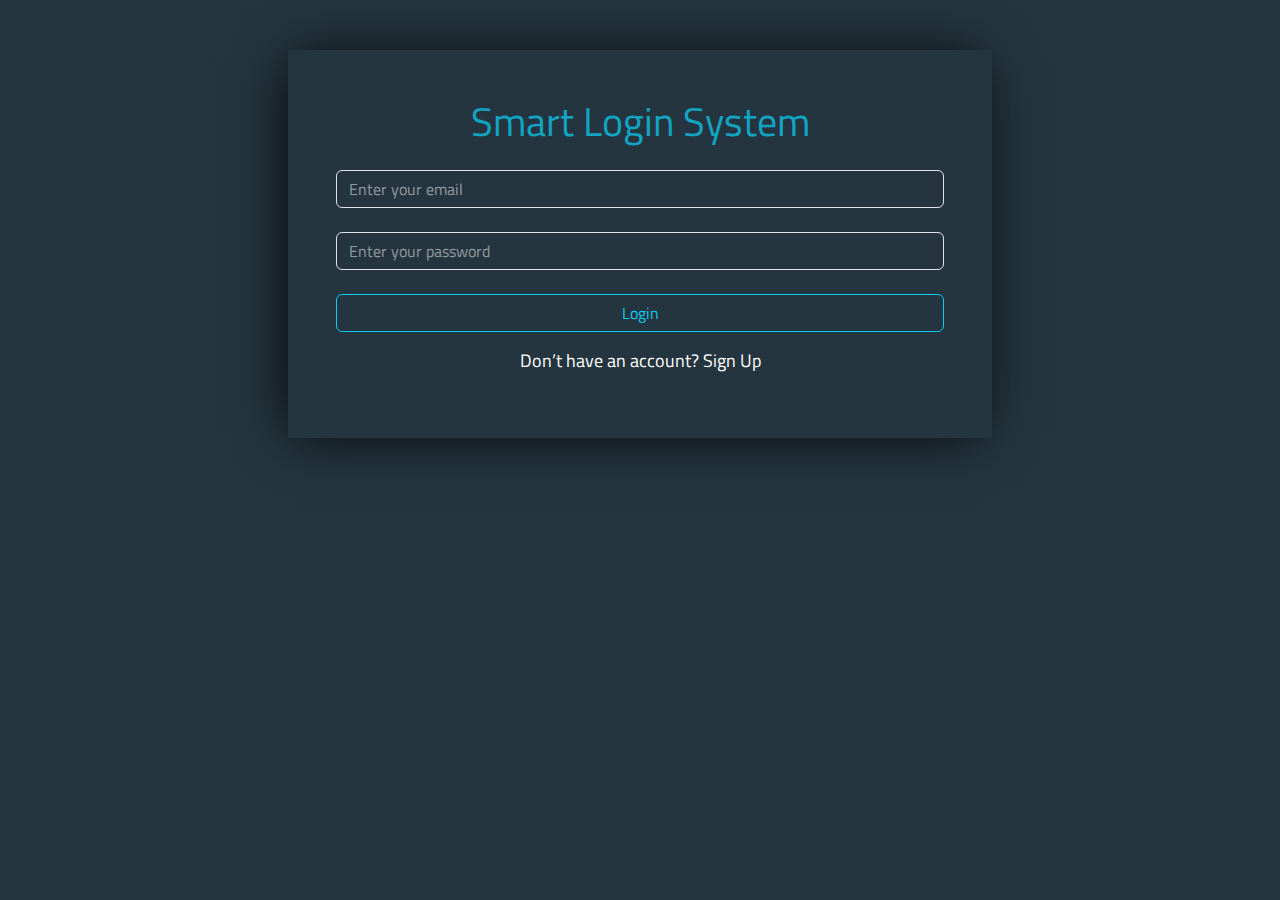
<file: index.html>
<!DOCTYPE html>
<html lang="en">

<head>
    <meta charset="UTF-8">
    <meta name="viewport" content="width=device-width, initial-scale=1.0">
    <title>Login</title>
    <link rel="preconnect" href="https://fonts.googleapis.com">
    <link rel="preconnect" href="https://fonts.gstatic.com" crossorigin>
    <link
        href="https://fonts.googleapis.com/css2?family=Titillium+Web:ital,wght@0,200;0,300;0,400;0,600;0,700;0,900;1,200;1,300;1,400;1,600;1,700&display=swap"
        rel="stylesheet">
    <link rel="stylesheet" href="css/all.min.css">
    <link rel="stylesheet" href="css/bootstrap.min.css">
    <link rel="stylesheet" href="css/style.css">
</head>

<body>
    <main>
        <div class="container  text-center p-5">
            <h1 class=" text-info opacity-75  ">Smart Login System</h1>
            <input type="email" class=" form-control  mx-auto my-4 text-white" placeholder="Enter your email"
                id="email">
            <input type="password" class="form-control  mx-auto my-4 text-white" placeholder="Enter your password"
                id="pass">
            <span class=" text-danger mb-3 d-none " id="empty">All inputs are required</span>
            <span class=" text-danger mb-3 d-none " id="incorrect">incorrect email or password</span>
            <span class="  text-success mb-3 d-none " id="Success">Success</span>
            <button type="button" class="btn btn-outline-info  w-100 mb-3" id="login">Login</button>
            <p>Don’t have an account? <a id="signUpAnchor">Sign Up</a></p>

        </div>

    </main>
    <script src="js/bootstrap.bundle.min.js"></script>
    <script src="js/index.js"></script>
</body>

</html>
</file>
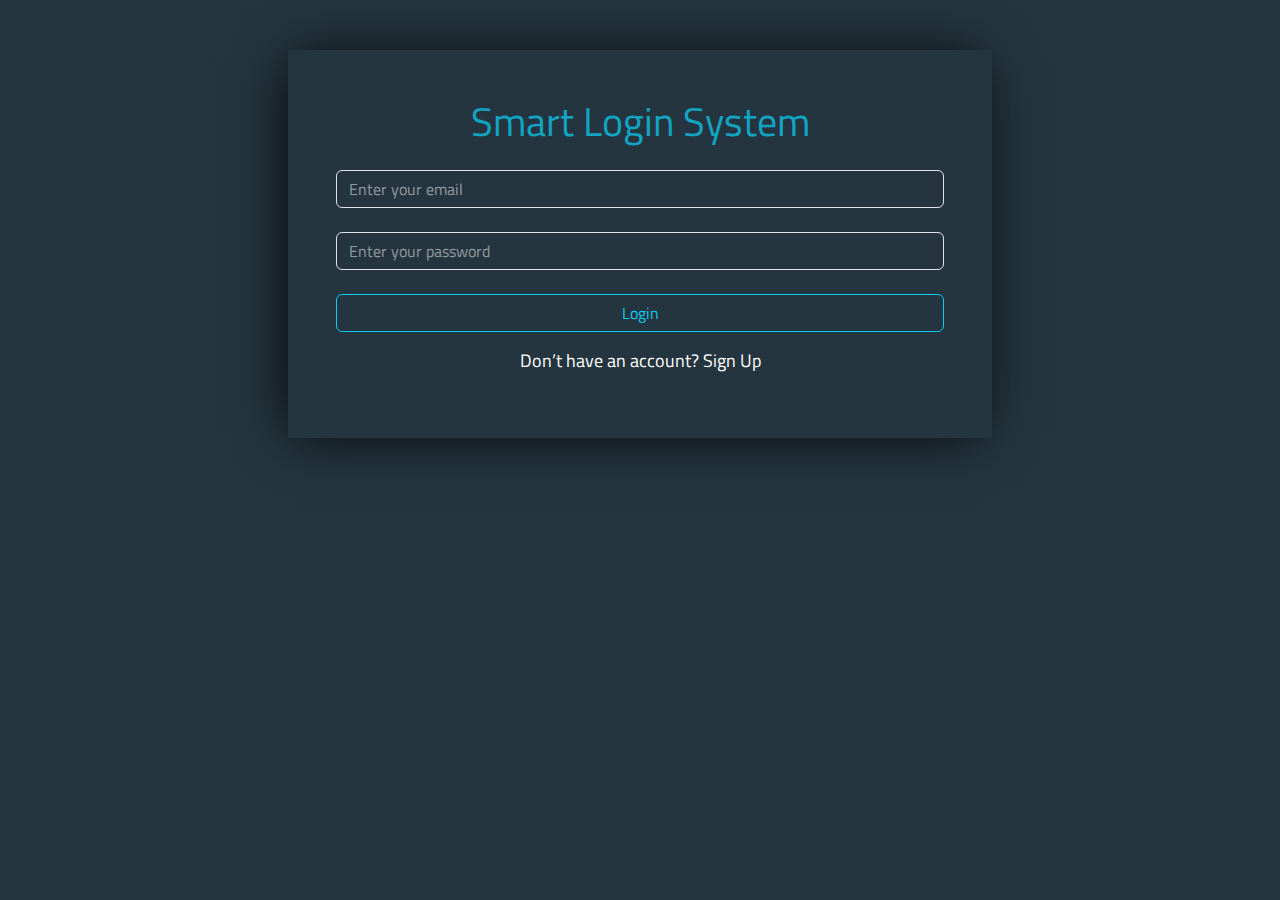
<file: page3/home.html>
<!DOCTYPE html>
<html lang="en">

<head>
    <meta charset="UTF-8">
    <meta name="viewport" content="width=device-width, initial-scale=1.0">
    <title>Login</title>
    <link rel="preconnect" href="https://fonts.googleapis.com">
    <link rel="preconnect" href="https://fonts.gstatic.com" crossorigin>
    <link
        href="https://fonts.googleapis.com/css2?family=Titillium+Web:ital,wght@0,200;0,300;0,400;0,600;0,700;0,900;1,200;1,300;1,400;1,600;1,700&display=swap"
        rel="stylesheet">
    <link rel="stylesheet" href="css/all.min.css">
    <link rel="stylesheet" href="css/bootstrap.min.css">
    <link rel="stylesheet" href="css/homeStyle.css">
</head>

<body id="home">
    <nav class="navbar navbar-expand-lg ">
        <div class="container">
            <a class="navbar-brand" href="#">SMART LOGIN</a>
            <button class="navbar-toggler" type="button" data-bs-toggle="collapse"
                data-bs-target="#navbarSupportedContent" aria-controls="navbarSupportedContent" aria-expanded="false"
                aria-label="Toggle navigation">
                <span class="fa-solid fa-sliders"></span>
            </button>
            <div class="collapse navbar-collapse" id="navbarSupportedContent">
                <ul class="navbar-nav ms-auto mb-2 mb-lg-0">
                    <li class="nav-item">
                        <a class="nav-link  btn btn-outline-warning" href="#" id="logout">Logout</a>
                    </li>
            </div>
        </div>
    </nav>
    <main class=" d-flex justify-content-center align-items-center  ">
        <div>
            <h1 class=" display-2  text-center">Welcome <span id="nameOfUser"></span></h1>
        </div>
    </main>
    <script src="js/bootstrap.bundle.min.js"></script>
    <script src="js/home.js"></script>
</body>

</html>
</file>
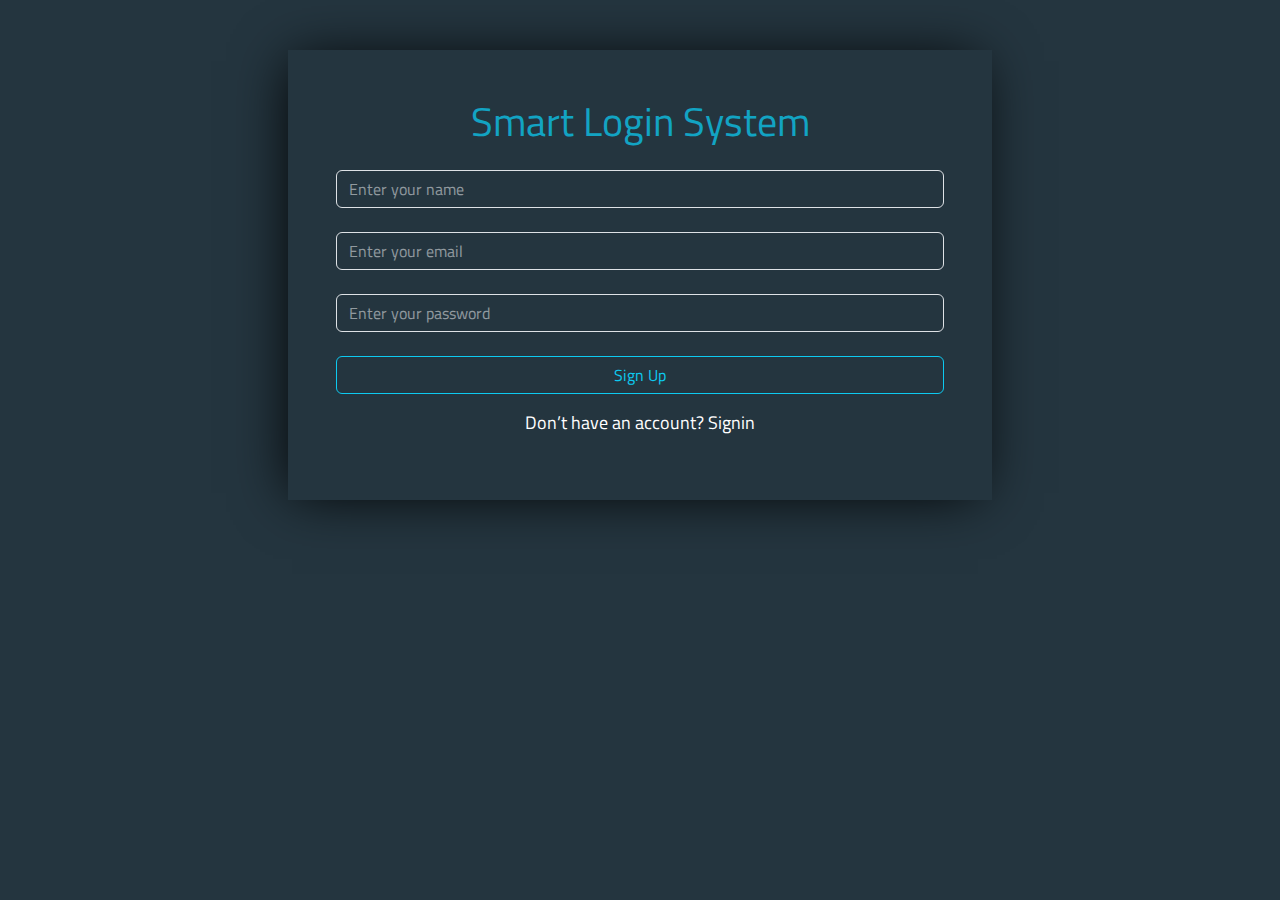
<file: signUp/signUp.html>
<!DOCTYPE html>
<html lang="en">

<head>
    <meta charset="UTF-8">
    <meta name="viewport" content="width=device-width, initial-scale=1.0">
    <title>Login</title>
    <link rel="preconnect" href="https://fonts.googleapis.com">
    <link rel="preconnect" href="https://fonts.gstatic.com" crossorigin>
    <link
        href="https://fonts.googleapis.com/css2?family=Titillium+Web:ital,wght@0,200;0,300;0,400;0,600;0,700;0,900;1,200;1,300;1,400;1,600;1,700&display=swap"
        rel="stylesheet">
    <link rel="stylesheet" href="../css/all.min.css">
    <link rel="stylesheet" href="../css/bootstrap.min.css">
    <link rel="stylesheet" href="../css/style.css">
</head>

<body>
    <main>
        <div class="container  text-center p-5">
            <h1 class=" text-info opacity-75  ">Smart Login System</h1>
            <input type="text" class=" form-control  mx-auto my-4 text-white" placeholder="Enter your name"
                id="sUserName">
            <input type="email" class=" form-control  mx-auto my-4 text-white" placeholder="Enter your email"
                id="sUserEmail">
            <input type="password" class="form-control  mx-auto my-4 text-white" placeholder="Enter your password"
                id="sUserPass">
            <span class=" text-success mb-3 d-none">Success</span>
            <span class=" text-danger mb-3 d-none ">email already exists</span>
            <span class=" text-danger mb-3 d-none ">All inputs are required</span>
            <button type="button" class="btn btn-outline-info  w-100 mb-3" id="signUp">Sign Up</button>
            <p>Don’t have an account? <a id="signInAnchor">Signin</a></p>
        </div>

    </main>
    <script src="js/bootstrap.bundle.min.js"></script>
    <script src="js/signup.js"></script>
</body>

</html>
</file>
<file: css/style.css>
body {
    font-family: "Titillium Web",
        sans-serif;
}
main {
    min-height: 100vh;
    background-color: #24353f;
    padding-top: 50px;
}
.container {
    box-shadow: -5px 2px 54px -9px black;
}
.form-control {
    background-color: transparent;
}
.form-control:focus {
    background-color: transparent;
    box-shadow: none;
}

.form-control:placeholder-shown {
    color: white;
}
.form-control::placeholder {
    color: rgba(255, 255, 255, 0.50);
}

.btn:hover , :not(.btn-check)+.btn:active{
    color: white;
}
p {
    color: white;
    font-size: 1.1rem;
}
a {
    text-decoration: none;
    color: white;
}

#signInAnchor:hover , #signUpAnchor:hover {
    text-decoration: underline;
}
#signInAnchor , #signUpAnchor {
    cursor: pointer;
}
.container {
    width: 55%;
}
@media (max-width:768px) {
    .container {
        width: 75%;
    }
}
</file>
<file: page3/css/homeStyle.css>
body {
    font-family: "Titillium Web",
        sans-serif;
}
#home {
    background-color: #24353f;
}
/* Start Nav */
nav {
        background-color: #24353f;
        box-shadow: -5px 2px 54px -9px rgba(0, 0, 0, 1);
}
.navbar {
        padding-right: 1rem;
            padding-left: 1rem;
}
.navbar-brand {
    color: white;
    font-size: 1.3rem;
}
.navbar-brand:hover {
    color: white;
}
.nav-link { 
    color: rgba(255, 255, 255, 0.551);
    border: 1px solid #ffc107;
}
.nav-link:hover {
    color: rgba(255, 255, 255, 0.551);
}
.nav-link:focus {
    color: rgba(255, 255, 255, 0.551);
}
.btn:first-child:active {
    color: rgba(255, 255, 255, 0.551);;
}
.nav-link:focus-visible {
    box-shadow: none;
}
nav .container {
    padding: 0 15px;
    margin:0 75px;
}
.navbar-toggler {
    border-color: rgba(255, 255, 255, 0.2);
        width: 50px;
            height: 40px;
        
}
.navbar-toggler:focus {
    box-shadow: none;
    border-color: rgba(255, 255, 255, 0.5);
    border-width: 2px;
}
.navbar-toggler span {
    color: rgba(255, 255, 255, 0.784);
    width: 20px;
}
@media (max-width:992px) {
    nav ul li {
        margin-top: 10px;
    }
}
/* End Nav */
/* MAIN */
main {
    height: calc(100vh - 117px);
}
main h1 {
        color: #17a2b8;
}
main div {
    padding: 3rem;
            box-shadow: -5px 2px 54px -9px rgba(0, 0, 0, 1);
}
@media (max-width:576px) {
    nav .container {
        margin: 0;
    }
}
</file>
